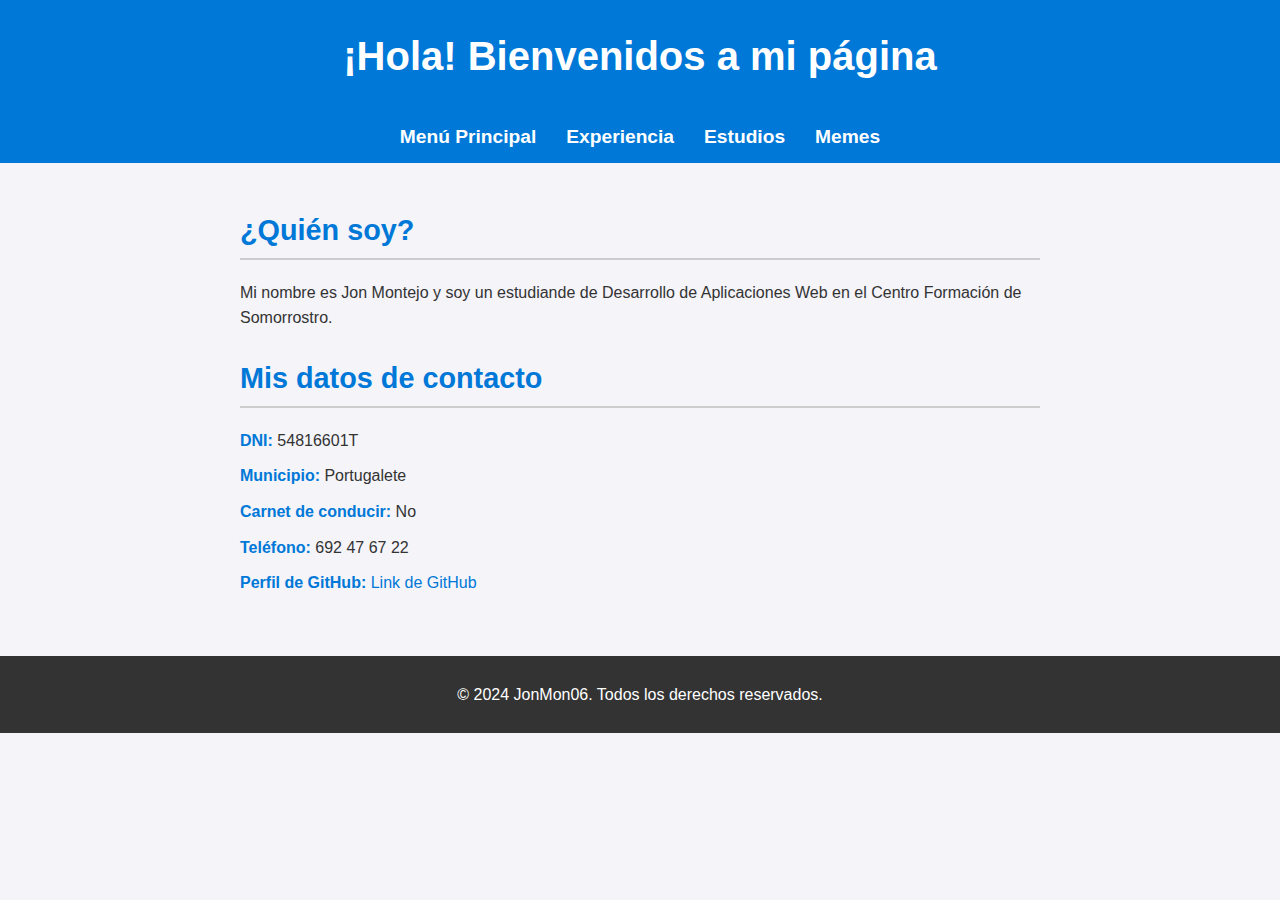
<file: index.html>
<!DOCTYPE html>
<html lang="es">
<head>
    <meta charset="UTF-8">
    <meta name="viewport" content="width=device-width, initial-scale=1.0">
    <title>Presentación Personal</title>
    <link rel="stylesheet" href="estilos.css">
    <link rel="icon" href="https://www.somorrostro.com/wp-content/uploads/2020/11/somo-2019-cuadrado.jpg" type="image/x-icon">
</head>
<body>
    <header>
        <h1>¡Hola! Bienvenidos a mi página</h1>
    </header>
    <nav>
        <ul>
            <li><a href="index.html">Menú Principal</a></li>
            <li><a href="experiencia.html">Experiencia</a></li>
            <li><a href="estudios.html">Estudios</a></li>
            <li><a href="memes.html">Memes</a></li>
        </ul>
    </nav>
    
    <main>
        <section>
            <h2>¿Quién soy?</h2>
            <p>Mi nombre es Jon Montejo y soy un estudiande de Desarrollo de Aplicaciones Web en el Centro Formación de Somorrostro.</p>
        </section>
        <section>
            <h2>Mis datos de contacto</h2>
            <ul>
                <li><strong>DNI:</strong> 54816601T</li>
                <li><strong>Municipio:</strong> Portugalete</li>
                <li><strong>Carnet de conducir:</strong> No</li>
                <li><strong>Teléfono:</strong> 692 47 67 22</li>
                <li><strong>Perfil de GitHub:</strong> <a href="https://github.com/JonMon06" target="_blank">Link de GitHub</a></li>
            </ul>
        </section>
    </main>
    <footer>
        <p>&copy; 2024 JonMon06. Todos los derechos reservados.</p>
    </footer>
</body>
</html>
</file>
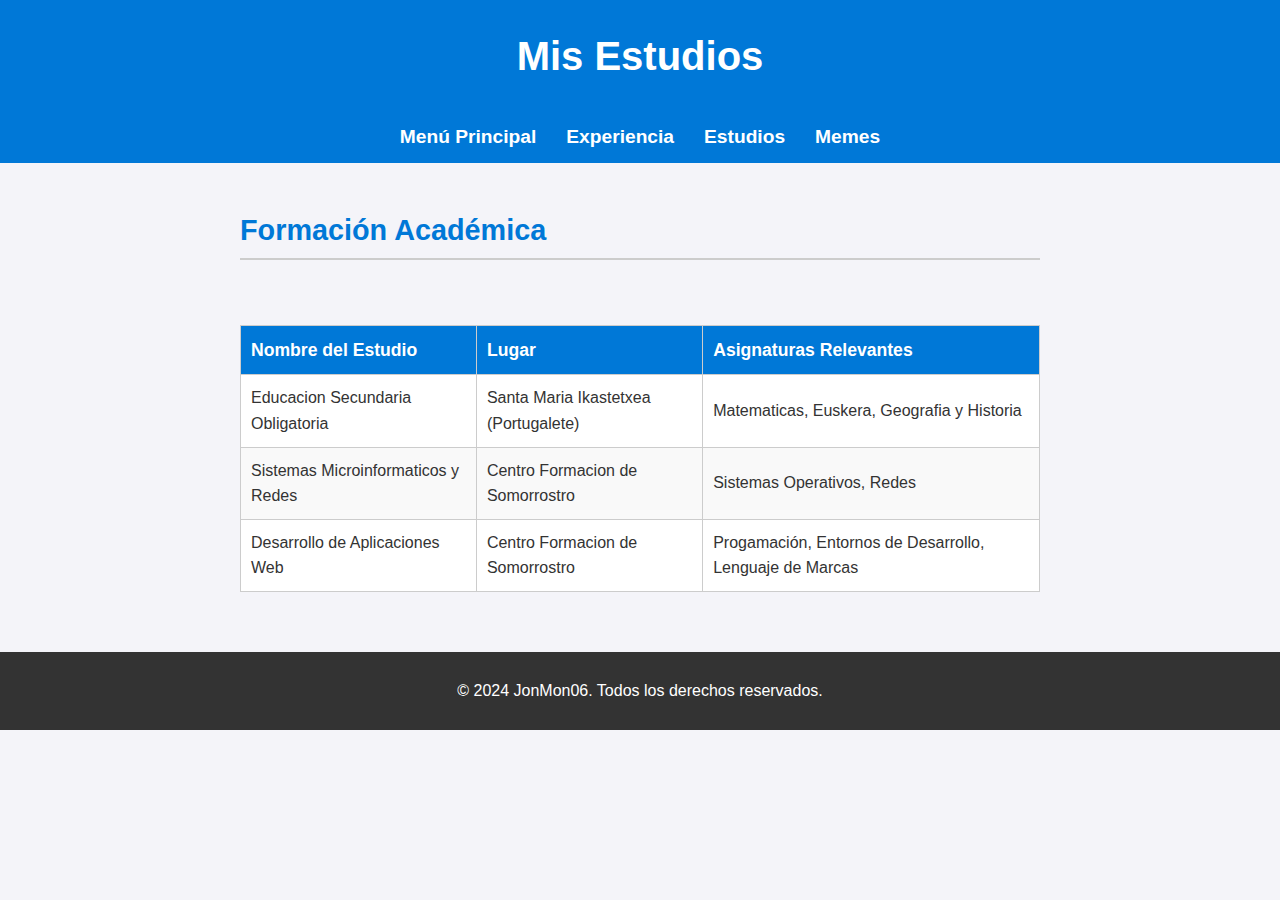
<file: estudios.html>
<!DOCTYPE html>
<html lang="es">
<head>
    <meta charset="UTF-8">
    <meta name="viewport" content="width=device-width, initial-scale=1.0">
    <title>Mis Estudios</title>
    <link rel="stylesheet" href="estilos.css">
    <link rel="icon" href="https://www.somorrostro.com/wp-content/uploads/2020/11/somo-2019-cuadrado.jpg" type="image/x-icon">
</head>
<body>
    <header>
        <h1>Mis Estudios</h1>
    </header>
    <nav>
        <ul>
            <li><a href="index.html">Menú Principal</a></li>
            <li><a href="experiencia.html">Experiencia</a></li>
            <li><a href="estudios.html">Estudios</a></li>
            <li><a href="memes.html">Memes</a></li>
        </ul>
    </nav>
    
    <main>
        <section>
            <h2>Formación Académica</h2>
            <table>
                <thead>
                    <tr>
                        <th>Nombre del Estudio</th>
                        <th>Lugar</th>
                        <th>Asignaturas Relevantes</th>
                    </tr>
                </thead>
                <tbody>
                    <tr>
                        <td>Educacion Secundaria Obligatoria</td>
                        <td>Santa Maria Ikastetxea (Portugalete)</td>
                        <td>Matematicas, Euskera, Geografia y Historia</td>
                    </tr>
                    <br>
                    <tr>
                        <td>Sistemas Microinformaticos y Redes</td>
                        <td>Centro Formacion de Somorrostro</td>
                        <td>Sistemas Operativos, Redes</td>
                    </tr>
                    <tr>
                        <td>Desarrollo de Aplicaciones Web</td>
                        <td>Centro Formacion de Somorrostro</td>
                        <td>Progamación, Entornos de Desarrollo, Lenguaje de Marcas</td>
                    </tr>
                </tbody>
            </table>
        </section>
    </main>
    <footer>
        <p>&copy; 2024 JonMon06. Todos los derechos reservados.</p>
    </footer>
</body>
</html>
</file>
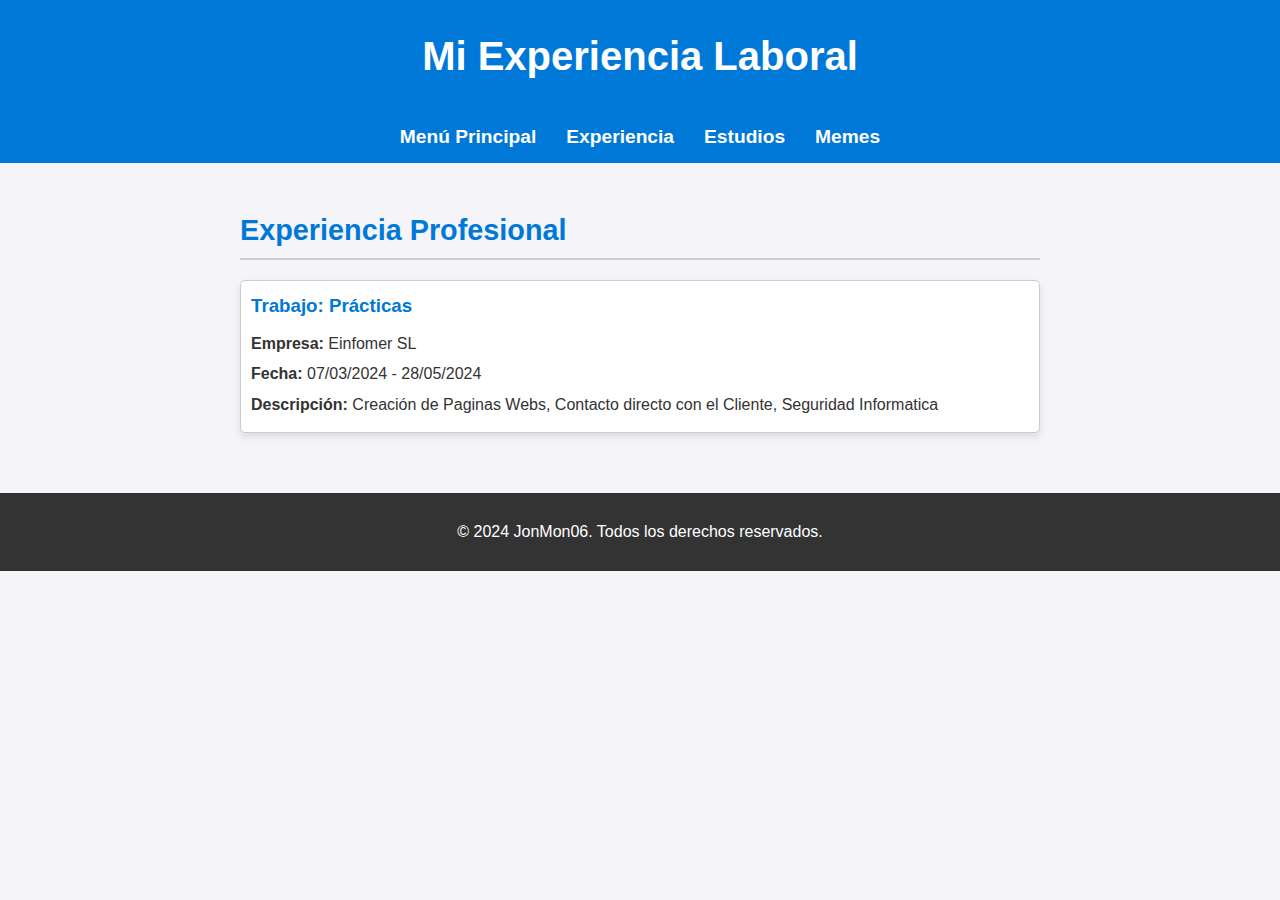
<file: experiencia.html>
<!DOCTYPE html>
<html lang="es">
<head>
    <meta charset="UTF-8">
    <meta name="viewport" content="width=device-width, initial-scale=1.0">
    <title>Mi Experiencia Laboral</title>
    <link rel="stylesheet" href="estilos.css">
    <link rel="icon" href="https://www.somorrostro.com/wp-content/uploads/2020/11/somo-2019-cuadrado.jpg" type="image/x-icon">
</head>
<body>
    <header>
        <h1>Mi Experiencia Laboral</h1>
    </header>
    <nav>
        <ul>
            <li><a href="index.html">Menú Principal</a></li>
            <li><a href="experiencia.html">Experiencia</a></li>
            <li><a href="estudios.html">Estudios</a></li>
            <li><a href="memes.html">Memes</a></li>
        </ul>
    </nav>
    <main>
        <section>
            <h2>Experiencia Profesional</h2>
            <div class="experience-entry">
                <h3>Trabajo: Prácticas</h3>
                <p><strong>Empresa:</strong> Einfomer SL</p>
                <p><strong>Fecha:</strong> 07/03/2024 - 28/05/2024</p>
                <p><strong>Descripción:</strong> Creación de Paginas Webs, Contacto directo con el Cliente, Seguridad Informatica</p>
            </div>
        </section>
    </main>
    <footer>
        <p>&copy; 2024 JonMon06. Todos los derechos reservados.</p>
    </footer>
</body>
</html>
</file>
<file: estilos.css>
/* General styles */
body {
    font-family: Arial, sans-serif;
    margin: 0;
    padding: 0;
    line-height: 1.6;
    background-color: #f4f4f9;
    color: #333;
}

/* Header */
header {
    background-color: #0078D7;
    color: white;
    text-align: center;
    padding: 1.5em 0;
}

header h1 {
    margin: 0;
    font-size: 2.5em;
}

/* Main content */
main {
    padding: 20px;
    max-width: 800px;
    margin: 0 auto;
}

section {
    margin-bottom: 20px;
}

section h2 {
    font-size: 1.8em;
    color: #0078D7;
    border-bottom: 2px solid #ccc;
    padding-bottom: 5px;
    margin-bottom: 10px;
}

ul {
    list-style-type: none;
    padding: 0;
}

ul li {
    margin-bottom: 10px;
}

ul li strong {
    color: #0078D7;
}

/* Links */
a {
    color: #0078D7;
    text-decoration: none;
}

a:hover {
    text-decoration: underline;
}

/* Footer */
footer {
    background-color: #333;
    color: white;
    text-align: center;
    padding: 10px 0;
    margin-top: 20px;
}
/* Estilo general */
body {
    font-family: Arial, sans-serif;
    margin: 0;
    padding: 0;
    background-color: #f4f4f9;
    color: #333;
}

/* Encabezado */
header {
    background-color: #0078D7;
    color: white;
    text-align: center;
    padding: 1.5em 0;
}

header h1 {
    margin: 0;
    font-size: 2.5em;
}

/* Contenido principal */
main {
    padding: 20px;
    max-width: 800px;
    margin: 0 auto;
}

/* Sección */
section h2 {
    font-size: 1.8em;
    color: #0078D7;
    border-bottom: 2px solid #ccc;
    padding-bottom: 5px;
    margin-bottom: 20px;
}

/* Tabla */
table {
    width: 100%;
    border-collapse: collapse;
    margin: 20px 0;
    background-color: #fff;
}

thead {
    background-color: #0078D7;
    color: white;
}

th, td {
    border: 1px solid #ccc;
    padding: 10px;
    text-align: left;
}

th {
    font-size: 1.1em;
}

tbody tr:nth-child(even) {
    background-color: #f9f9f9;
}

tbody tr:hover {
    background-color: #eaf3ff;
}

/* Pie de página */
footer {
    background-color: #333;
    color: white;
    text-align: center;
    padding: 10px 0;
    margin-top: 20px;
}
/* Estilo para el menú de navegación */
nav {
    background-color: #0078D7;
    padding: 10px 0;
}

nav ul {
    list-style: none;
    margin: 0;
    padding: 0;
    display: flex;
    justify-content: center;
}

nav ul li {
    margin: 0 15px;
}

nav ul li a {
    color: white;
    text-decoration: none;
    font-size: 1.2em;
    font-weight: bold;
}

nav ul li a:hover {
    text-decoration: underline;
    color: #ffdd57;
}
/* General Styles */
body {
    font-family: Arial, sans-serif;
    margin: 0;
    padding: 0;
    background-color: #f4f4f9;
    color: #333;
}

/* Header */
header {
    background-color: #0078D7;
    color: white;
    text-align: center;
    padding: 1.5em 0;
}

header h1 {
    margin: 0;
    font-size: 2.5em;
}

/* Navigation */
nav ul {
    list-style: none;
    margin: 0;
    padding: 0;
    display: flex;
    justify-content: center;
    background-color: #0078D7;
}

nav ul li {
    margin: 0 15px;
}

nav ul li a {
    color: white;
    text-decoration: none;
    font-size: 1.2em;
    font-weight: bold;
}

nav ul li a:hover {
    text-decoration: underline;
    color: #ffdd57;
}

/* Meme Gallery */
.meme-gallery {
    display: grid;
    grid-template-columns: repeat(auto-fit, minmax(200px, 1fr));
    gap: 20px;
    padding: 20px;
}

.meme-gallery figure {
    background-color: #fff;
    border: 1px solid #ccc;
    border-radius: 5px;
    padding: 10px;
    text-align: center;
    box-shadow: 0 4px 8px rgba(0, 0, 0, 0.1);
}

.meme-gallery img {
    max-width: 100%;
    border-radius: 5px;
}

.meme-gallery figcaption {
    margin-top: 10px;
    font-style: italic;
    color: #555;
}

/* Footer */
footer {
    background-color: #333;
    color: white;
    text-align: center;
    padding: 10px 0;
    margin-top: 20px;
}
/* General Styles */
body {
    font-family: Arial, sans-serif;
    margin: 0;
    padding: 0;
    background-color: #f4f4f9;
    color: #333;
}

/* Header */
header {
    background-color: #0078D7;
    color: white;
    text-align: center;
    padding: 1.5em 0;
}

header h1 {
    margin: 0;
    font-size: 2.5em;
}

/* Navigation */
nav ul {
    list-style: none;
    margin: 0;
    padding: 0;
    display: flex;
    justify-content: center;
    background-color: #0078D7;
}

nav ul li {
    margin: 0 15px;
}

nav ul li a {
    color: white;
    text-decoration: none;
    font-size: 1.2em;
    font-weight: bold;
}

nav ul li a:hover {
    text-decoration: underline;
    color: #ffdd57;
}

/* Main Section */
main {
    padding: 20px;
    max-width: 800px;
    margin: 0 auto;
}

section h2 {
    font-size: 1.8em;
    color: #0078D7;
    border-bottom: 2px solid #ccc;
    padding-bottom: 5px;
    margin-bottom: 20px;
}

.experience-entry {
    margin-bottom: 20px;
    padding: 10px;
    background-color: #fff;
    border: 1px solid #ccc;
    border-radius: 5px;
    box-shadow: 0 4px 8px rgba(0, 0, 0, 0.1);
}

.experience-entry h3 {
    margin: 0 0 10px;
    color: #0078D7;
}

.experience-entry p {
    margin: 5px 0;
}

/* Footer */
footer {
    background-color: #333;
    color: white;
    text-align: center;
    padding: 10px 0;
    margin-top: 20px;
}
</file>
